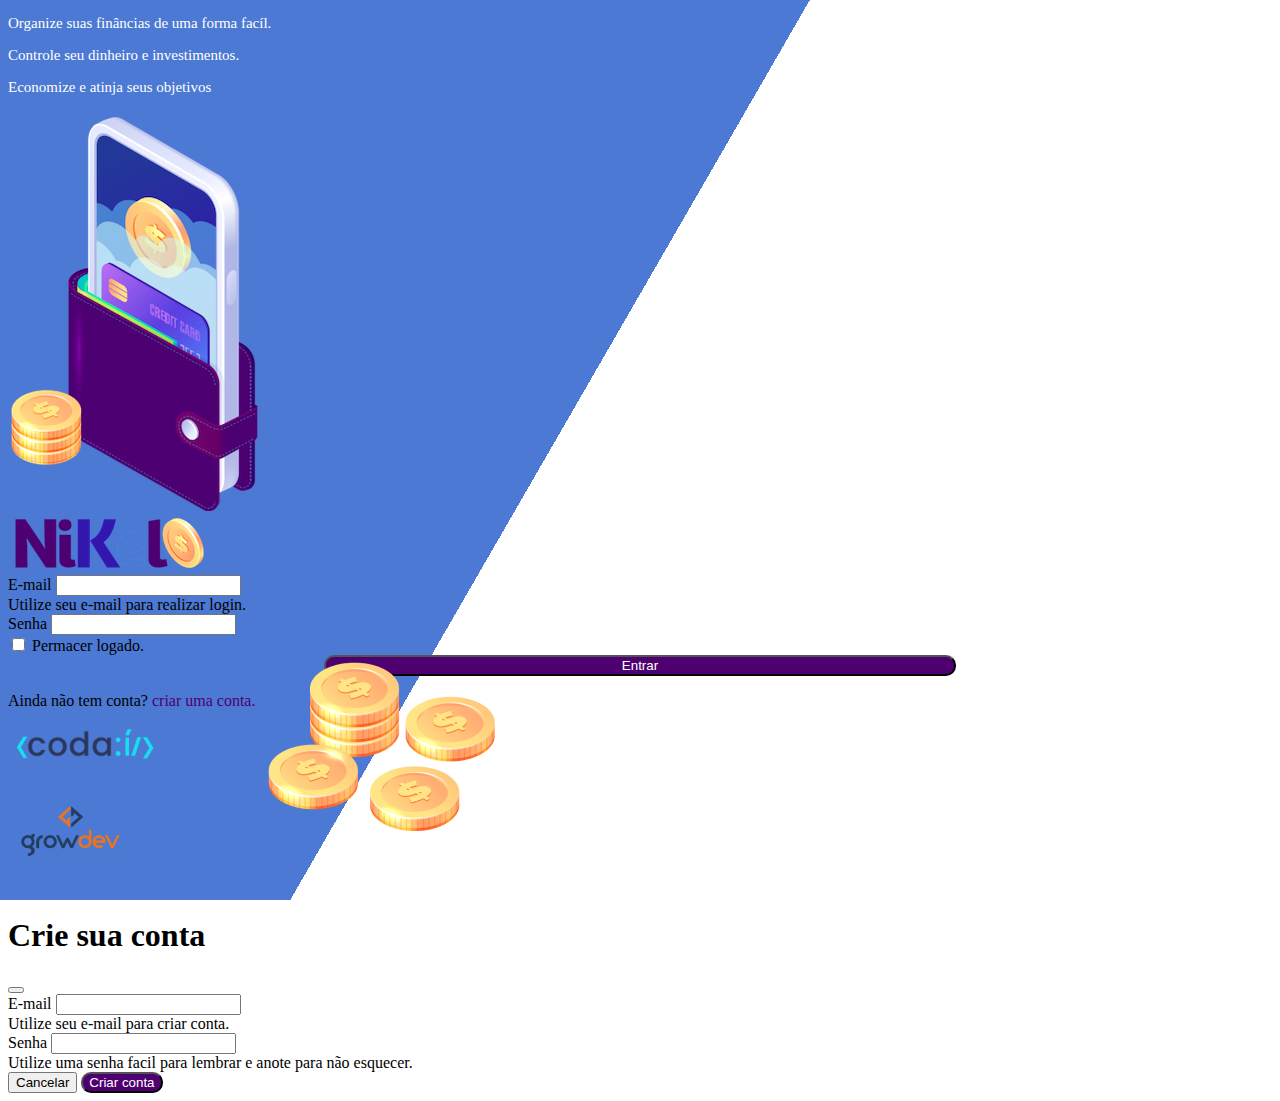
<file: index.html>
<!DOCTYPE html>
<html lang="pt">

<head>
    <meta charset="UTF-8">
    <meta http-equiv="X-UA-Compatible" content="IE=edge">
    <meta name="viewport" content="width=device-width, initial-scale=1.0">
    <title>Nikel</title>
    <link href="https://cdn.jsdelivr.net/npm/bootstrap@5.3.0-alpha1/dist/css/bootstrap.min.css" rel="stylesheet"
        integrity="sha384-GLhlTQ8iRABdZLl6O3oVMWSktQOp6b7In1Zl3/Jr59b6EGGoI1aFkw7cmDA6j6gD" crossorigin="anonymous">
    <link rel="stylesheet" href="./CSS/Styles.css">
</head>

<body id="Login">
    <main>
        <div class="container">
            <div class="row vh-100">
                <div class="col d-flex justify content-center my-5 flex-column">
                    <div class="text-login">
                        <p>Organize suas finâncias de uma forma facíl.</p>
                        <p>Controle seu dinheiro e investimentos.</p>
                        <p>Economize e atinja seus objetivos</p>
                    </div>
                    <div class="text-center">
                        <img src="./assets/images/pocket.png" alt="image pocket" class="img-fluid" srcset="">
                        <img src="./assets/images/coins.png" alt="image coins"
                            class="img-fluid d-none d-md-inline coins" srcset="">
                    </div>
                </div>
                <div class="col d-flex justify-content-center my-5 flex-column">
                    <div class="container">
                        <div class="row">
                            <div class="col">
                                <div class="text-center mb-3">
                                    <img src="./assets/images/nikel-logo.png" alt="logo nikel" img-fluid srcset="">
                                </div>
                            </div>
                        </div>
                        <div class="row">
                            <div class="col">
                                <form id="Login-form">
                                    <div class="mb-3">
                                        <label for="email-imput" class="form-label">E-mail</label>
                                        <input type="email" class="form-control" id="email-imput" 
                                            aria-describedby="emailHelp">
                                        <div id="emailHelp" class="form-text">Utilize seu e-mail para realizar login.
                                        </div>
                                    </div>
                                    <div class="mb-3">
                                        <label for="password-imput" class="form-label">Senha</label>
                                        <input type="password" class="form-control" id="password-imput">
                                    </div>
                                    <div class="mb-3 form-check">
                                        <input type="checkbox" class="form-check-input" id="session-imput">
                                        <label class="form-check-label" for="exampleCheck1">Permacer logado.</label>
                                    </div>
                                    <button type="submit" class="btn button-login">Entrar</button>
                                </form>
                            </div>
                        </div>
                        <div class="row">
                            <div class="col">
                                <p class="text-center mt-2 form-text" data-bs-toggle="modal"
                                    data-bs-target="#Register-Modal"> Ainda não tem conta? <span
                                        class="link-default">criar uma conta.</span></p>
                            </div>
                        </div>
                        <div class="row">
                            <div class="col">
                                <div class="text-center mt-5">
                                    <img src="./assets/images/codai-logo.png" alt="" srcset="">
                                </div>
                            </div>
                        </div>
                        <div class="row">
                            <div class="col">
                                <div class="text-center">
                                    <img src="./assets/images/growdev-logo.png" alt="" srcset="">
                                </div>
                            </div>
                        </div>
                    </div>
                </div>
                <!-- Modal -->
                <div class="modal fade" id="Register-Modal" data-bs-backdrop="static" data-bs-keyboard="false"
                    tabindex="-1" aria-labelledby="staticBackdropLabel" aria-hidden="true">

                    <div class="modal-dialog">
                        <div class="modal-content">
                            <div class="modal-header">
                                <h1 class="modal-title fs-5" id="exampleModalLabel">Crie sua conta</h1>
                                <button type="button" class="btn-close" data-bs-dismiss="modal"
                                    aria-label="Close"></button>
                            </div>
                            <form id="create-form">
                                <div class="modal-body">

                                    <div class="mb-3">
                                        <label for="email-create-imput" class="form-label">E-mail</label>
                                        <input type="email" class="form-control"
                                            id="email-create-imput" aria-describedby="emailHelp">
                                        <div id="emailHelp" class="form-text">Utilize seu e-mail para criar conta.</div>
                                    </div>
                                    <div class="mb-3">
                                        <label for="password-create-imput" class="form-label">Senha</label>
                                        <input type="password" class="form-control" id="password-create-imput">
                                        <div id="emailHelp" class="form-text"> Utilize uma senha facil para lembrar e
                                            anote para não esquecer.</div>
                                    </div>
                                </div>
                                <div class="modal-footer">
                                    <button type="button" class="btn btn-secondary button-cancel"
                                        data-bs-dismiss="modal">Cancelar</button>
                                    <button type="submit" class="btn button-default">Criar conta</button>
                                </div>
                            </form>
                        </div>

                    </div>
                </div>
            </div>
        </div>
        </div>
        </div>
    </main>
    <script src="https://cdn.jsdelivr.net/npm/bootstrap@5.3.0-alpha1/dist/js/bootstrap.min.js"
        integrity="sha384-mQ93GR66B00ZXjt0YO5KlohRA5SY2XofN4zfuZxLkoj1gXtW8ANNCe9d5Y3eG5eD"
        crossorigin="anonymous"></script>
    <script src="./JS/index.js"></script>
</body>

</html>
</file>
<file: CSS/Styles.css>
#Login {
    background: linear-gradient(120deg, #4c79d3 45%, #ffffffff 45%) no-repeat fixed;
}

#app {
    background: linear-gradient(120deg, #ffffffff 45%, #4c79d3 45%) no-repeat fixed;
}

header{
    border-bottom: 1px solid #bebcbc;
    padding: 5px;
    background-color: #ffffffff;

}

.color-primary{
  color: #4e0070;
}
.icon-detail {
    font-size: 50px;
    margin-right: 10px;
    vertical-align: middle;
}

.color-secundary {
 color: #4c79d3;
}

.text-login {
    color: white;
    font-size: 15px;
    font-weight: 500;
}

.coins {
    position: absolute;
    bottom: 50px;

}

.button-login {
border-radius: 10px;
background-color: #4e0070;
color: white;
width: 50%;
margin: 0 25%;
 }
 .button-default {
    border-radius: 10px;
    background-color: #4e0070;
    color: #ffffffff;
 }

 .Button-cancel {
    border-radius:  10px;
 }

 .buttom-float {
    border-radius: 100%;
    height:  60px;
    width:  60px;
    position: fixed;
    padding: 0 !important;
    bottom: 1rem; 
    right: 2rem;
    font-size: 35px;
    border: 2px solid #4e0070;
    background-color: #4e0070;
    color: #ffffffff;
 }

 .buttom-float:hover {
    border: 2px solid #4c79d3;
    background-color: #ffffffff;
    color: #4c79d3;
 }

 .button-default:hover {
    background-color: #4c79d3;
    color: #ffffffff;
 }

 .button-login:hover {
    background-color: #4c79d3;
    color: #ffffffff;

}

.link-default{
    color: #4e0070;
    cursor: pointer;
}

.link-default:hover {
    color: #4c79d3;
}
.info {
    background-color: #ffffffff;
    border-radius: 20px 10px 0px 0px;
    padding: 20px 0px 0px 0px;
}

.logout {
    min-width: 5rem !important;
}

.menu {
    margin-right: 20px;
}
</file>
